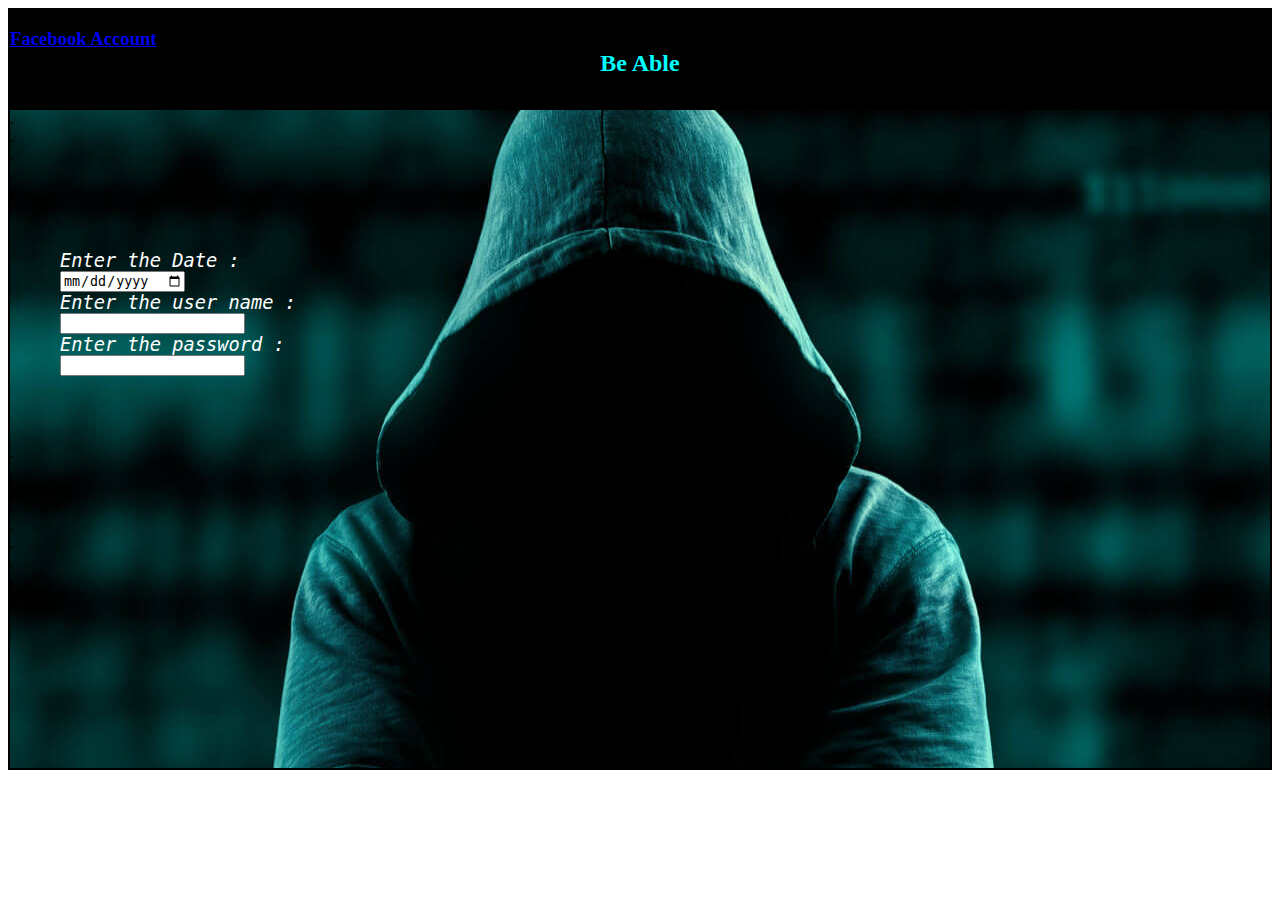
<file: index.html>
<HTML>
<HEAD>
<META NAME="GENERATOR" Content="Microsoft Visual Studio 8.0">
<link rel="stylesheet" type="text/css" href="styles.css">    
<TITLE>Hoksha wep page</TITLE>
   

    </Head>    
    
    <style>
        .bk{
            
            font-size: 14pt;
            
        }
        .marg{
            
            margin: 50px;
            
        }
       
       .bgimage{
    background: url("https://hoksha74.github.io/4-47732_hacker-boy-hacker.jpg") top center no-repeat ;
    border: solid 2px #000 ;
    
    
    
}
    
    
    </style>
    
<BODY>
    <div class="bgimage">
        <div id="area">
            .<br>
        <a href="https://www.facebook.com/Hoksha.AlAhly" target="_blank"><b><div class="bk">Facebook Account</div></b></a>
            <div class="pad">
            <b>Be Able</b>
            
            </div>
        
        </div>
        
        
        .<br>
        .<br>
        .<br>
        .<br>
        .<br>
        <form >
            <div class="marg">
            <i class="stylee">Enter the Date : </i><br>
           <b> <input type="date"><br></b> 
            <i class="stylee">Enter the user name  : </i><br>
        <input type="text"><br>
            <i class="stylee">Enter the password : </i><br>
            <input type="password">
        </div>
        
        
        </form>
        <br>
        .<br>
        .<br>
        .<br>
        .<br>
                .<br>
        .<br>
        .<br>
        .<br><br><br><br><br><br><br><br><br><br><br>
        
    

</BODY>
</HTML>
</file>
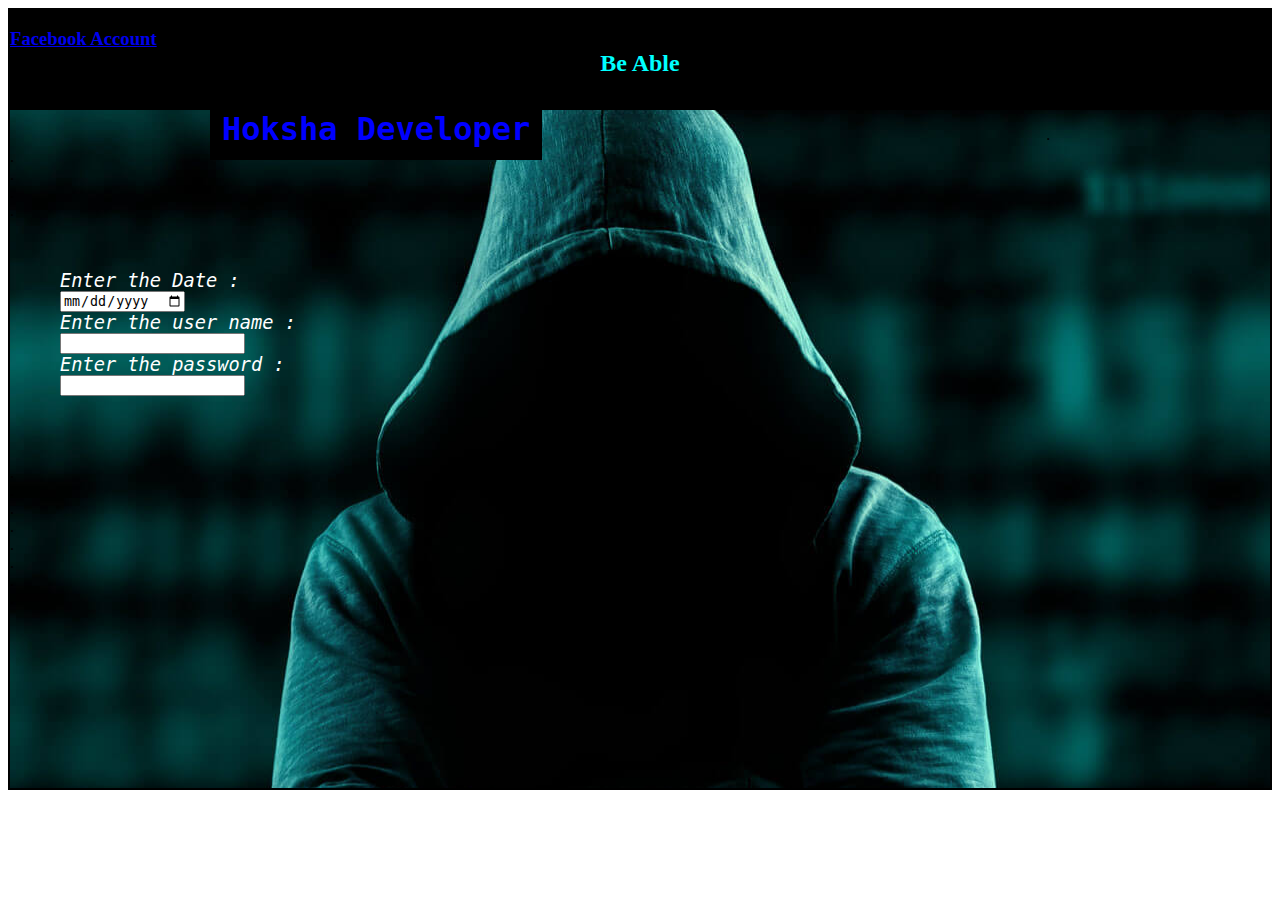
<file: brack.html>
<HTML>
<HEAD>
<META NAME="GENERATOR" Content="Microsoft Visual Studio 8.0">
<link rel="stylesheet" type="text/css" href="styles.css">    
<TITLE>Hoksha wep page</TITLE>
   

    </Head>    
    
    <style>
        .bk{
            
            font-size: 14pt;
            
        }
        .marg{
            
            margin: 50px;
            
        }
    
    
    </style>
    
<BODY>
    <div class="bgimage">
        <div id="area">
            .<br>
        <a href="https://www.facebook.com/Hoksha.AlAhly" target="_blank"><b><div class="bk">Facebook Account</div></b></a>
            <div class="pad">
            <b>Be Able</b>
            
            </div>
        
        </div>
        
        <b class="sampleText">Hoksha Developer</b>
        .<br>
        .<br>
        .<br>
        .<br>
        .<br>
        <form >
            <div class="marg">
            <i class="stylee">Enter the Date : </i><br>
           <b> <input type="date"><br></b> 
            <i class="stylee">Enter the user name  : </i><br>
        <input type="text"><br>
            <i class="stylee">Enter the password : </i><br>
            <input type="password">
        </div>
        
        
        </form>
        <br>
        .<br>
        .<br>
        .<br>
        .<br>
                .<br>
        .<br>
        .<br>
        .<br><br><br><br><br><br><br><br><br><br><br>
        
    

</BODY>
</HTML>
</file>
<file: styles.css>
.sampleText{
    font-family:monospace ;
        font-size: 24pt ;
        color: blue ;
        width: 400px;
        border: solid 2px #000 ;
        padding: 10px ;
        margin: 200px ;
        margin-right: 500 ;
        margin-bottom: 100 ;
        background-color: #000;
        
    }

.bgimage{
    background: url("https://hoksha74.github.io/4-47732_hacker-boy-hacker.jpg") top center no-repeat ;
    border: solid 2px #000 ;
    
    
    
}
#area{
    
    background-color:black ;
    height: 100px ;
    
    
}

.pad{
    
    
    color: aqua;
    text-align: center;
    font-size: 18pt;
    
    
}
.stylee{
    
    font-family:monospace ;
    font-size: 14pt;
    color:white;
    font-display: block;
    
}
.bord{
    border: solid 3px ;
    border-color: currentColor;
    
    
    
}
</file>
